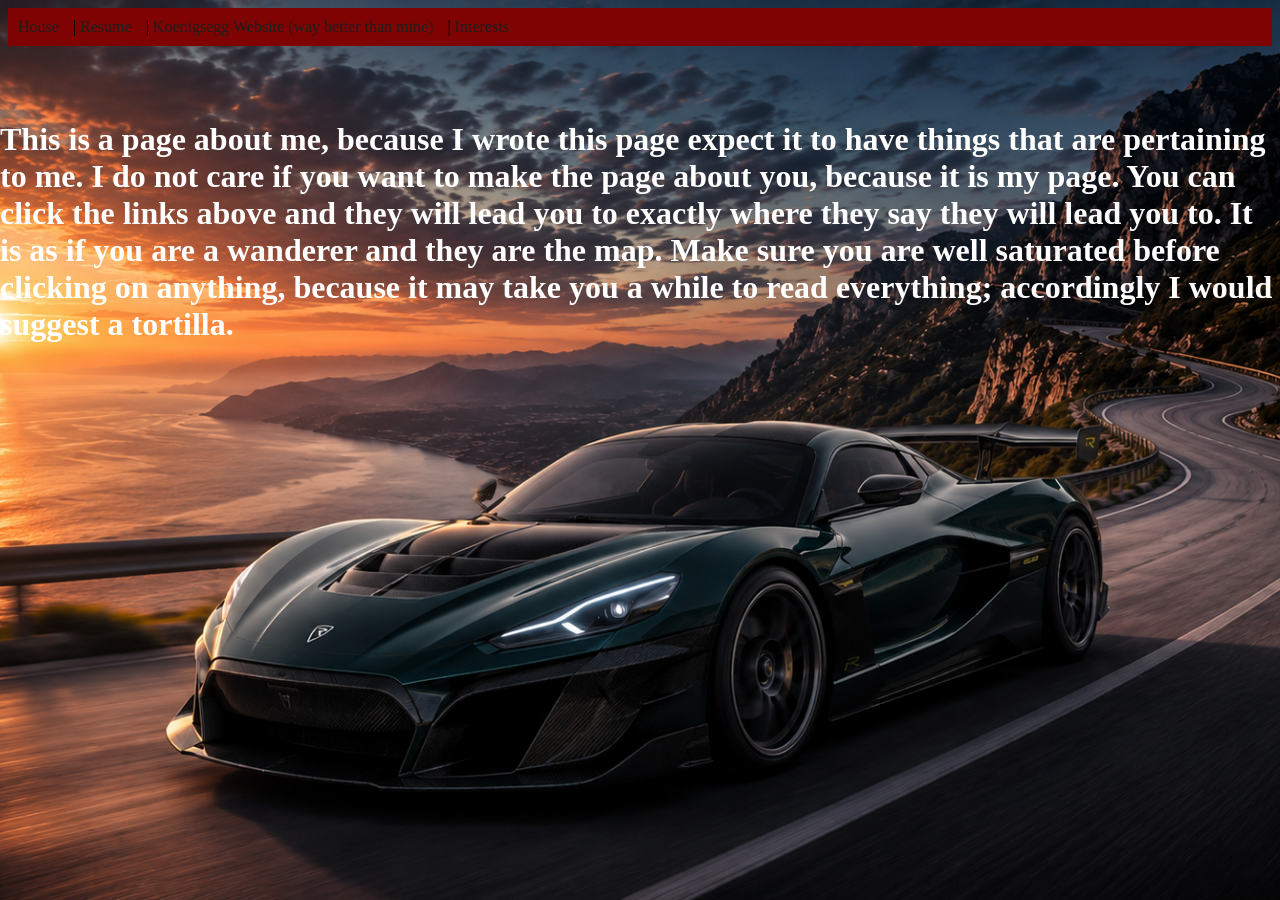
<file: index.html>
<html>
<head>
    <script src="scripts.js"></script>
    <link rel="stylesheet" href="styles.css">
</head>
<body class="homepage">
<iframe src="menu.html"style="width:100%; height:100px; border:none; display:block; overflow:hidden; position:sticky; top:0; z-index:1000;"></iframe>
<h1>
    This is a page about me, because I wrote this page expect it to have things that are pertaining to me. I do not care if you want to make the page about you, because it is my page.
    You can click the links above and they will lead you to exactly where they say they will lead you to. It is as if you are a wanderer and they are the map.
    Make sure you are well saturated before clicking on anything, because it may take you a while to read everything; accordingly I would suggest a tortilla.
</h1>

</body>
</html>
</file>
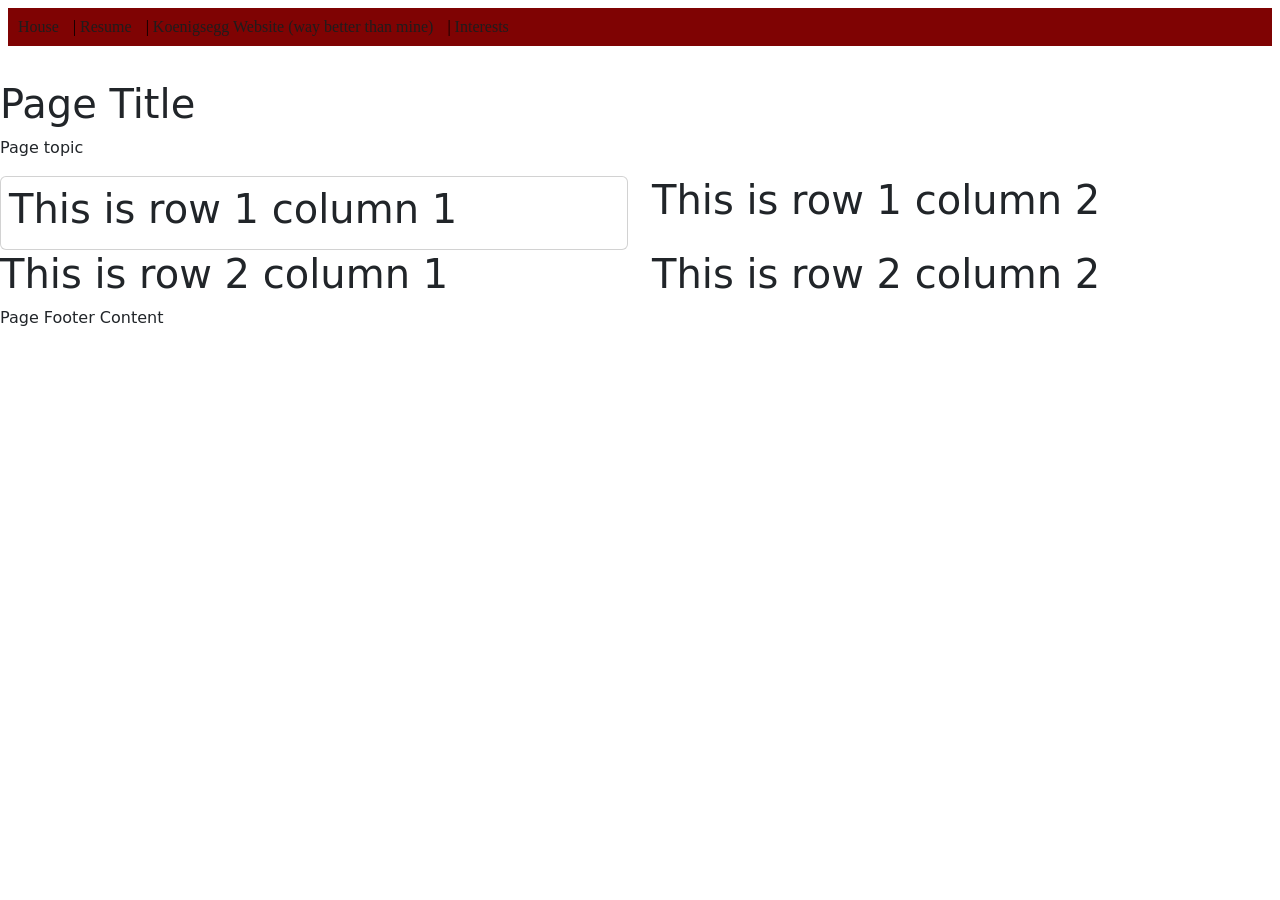
<file: bootstrap.html>
<html>
<head>
    <link href="https://cdn.jsdelivr.net/npm/bootstrap@5.0.2/dist/css/bootstrap.min.css" rel="stylesheet" >
     <link rel="stylesheet" href="styles.css">
        <script src="scripts.js"></script>
    <title>Top 20 HTML Tags Example Page</title>
</head>
<body>
<iframe src="menu.html" style="width:100%; height:80px; border:none; 
display:block; overflow:hidden; position:sticky; top:0; z-index:1000;"></iframe>


<header>
    <h1>Page Title</h1>
    <p>Page topic</p>
</header>



    <main>

        <div class="row">                   
            <div class="col-md">
                <div class="card p-2">
                    <h1>This is row 1 column 1</h1>
                </div>
            </div>
            <div class="col-md">
                <h1>This is row 1 column 2</h1>
            </div>

        </div>

         <div class="row">                   
            <div class="col-md">
                <h1>This is row 2 column 1</h1>
            </div>
            <div class="col-md">
                <h1>This is row 2 column 2</h1>
            </div>

        </div>

    </main>

    <footer>
        <p>Page Footer Content</p>
    </footer>

</body>
</html>
</file>
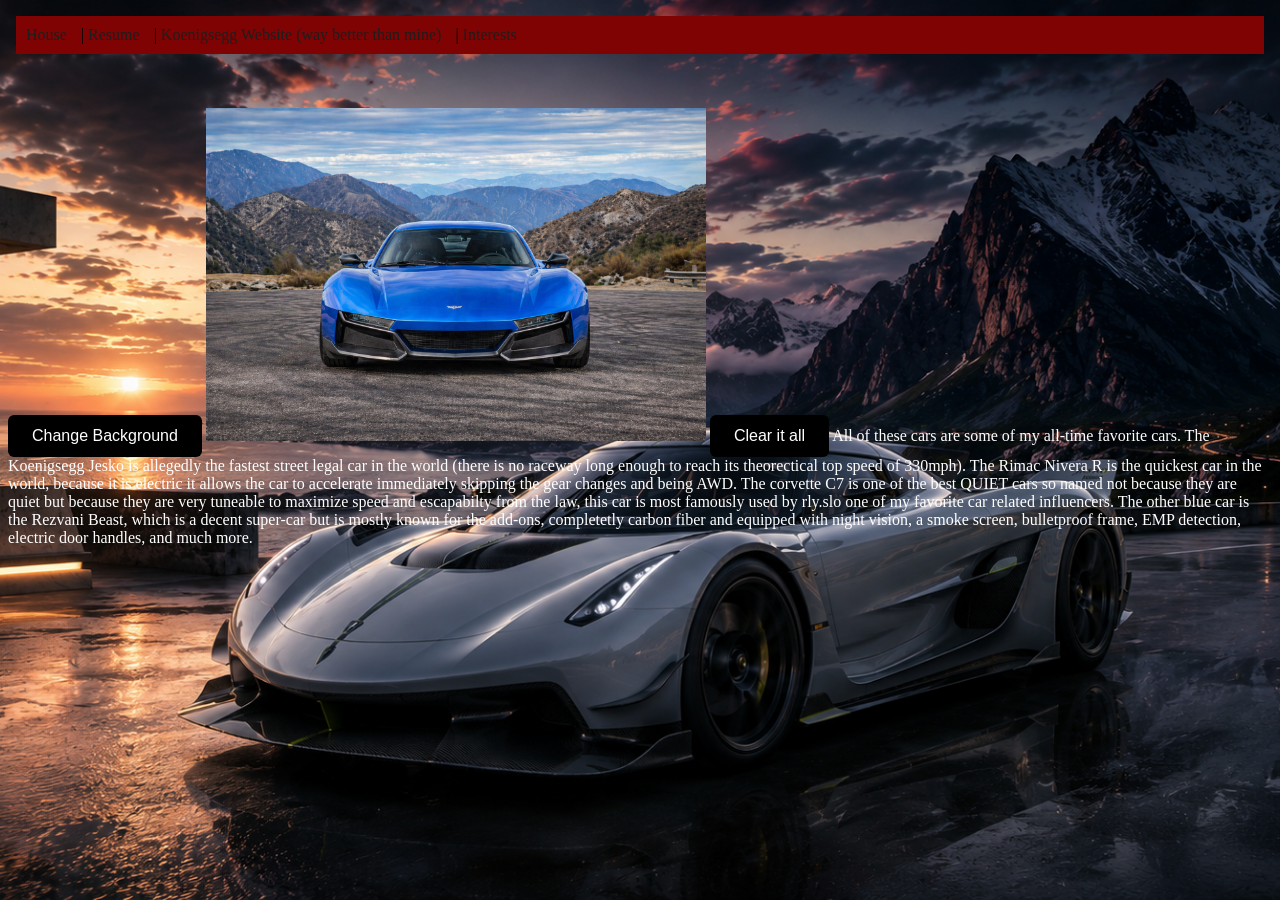
<file: interests.html>
<html>
<body class = "homepagebackround" style="color:white">
<iframe src="menu.html"style="width:100%; height:100px; border:none; display:block; overflow:hidden; position:sticky; top:0; z-index:1000;"></iframe>
<script src="scripts.js"></script>
<link rel="stylesheet" href="styles.css">
<button class="myButton1" id="changeBgBtn">Change Background</button>
<script>
    // Array of background image URLs
    const images = [
        "images/Jesko_absolut.png",
        "images/rly_slo_wallpaper.png",
        "images/rly_slo.png",
    ];

    let currentIndex = 0;

    // Function to change background image
    function changeBackground() {
        try {
            currentIndex = (currentIndex + 1) % images.length; // Loop through images
            document.body.style.backgroundImage = `url('${images[currentIndex]}')`;
        } catch (error) {
            console.error("Error changing background:", error);
        }

    }
    // Set initial background
    document.body.style.backgroundImage = `url('${images[currentIndex]}')`;
    document.body.style.backgroundRepeat = 'no-repeat'
    document.body.style.backgroundSize = 'cover'
    document.body.style.backgroundPosition = 'center'

    // Attach event listener to button
    document.getElementById("changeBgBtn").addEventListener("click", changeBackground);
    document.getElementById().addEventListener("click", changebackround)
    </script>
<img id="myImage" onmouseover="SwapImageHover(this)" onmouseout="SwapImageHover(this)"  
src="images/close_3.png" style="width: 500px">
<button class="myButton1" id="clearBtn">Clear it all</button>
<script>
    document.getElementById("clearBtn").addEventListener("click", function () {
      try {
        // Remove all text nodes
        document.querySelectorAll("body *").forEach(function (el) {
          // Remove images
          if (el.tagName === "IMG") {
            el.remove();
          } else {
            // Remove only text content, keep the element structure
            el.childNodes.forEach(function (node) {
              if (node.nodeType === Node.TEXT_NODE) {
                node.textContent = "";
              }
            });
          }
        });
      } catch (err) {
        console.error("Error while clearing content:", err);
      }
    });
  </script>
All of these cars are some of my all-time favorite cars. The Koenigsegg Jesko is allegedly the fastest street legal car in the world (there is no raceway long enough to reach its theorectical top speed of 330mph). The Rimac Nivera R is the quickest car in the world, because it is electric it allows the car to accelerate immediately skipping the gear changes and being AWD. The corvette C7 is one of the best QUIET cars so named not because they are quiet but because they are very tuneable to maximize speed and escapabilty from the law, this car is most famously used by rly.slo one of my favorite car related influencers. <a href="https://www.youtube.com/@QuietRacing"></a>
The other blue car is the Rezvani Beast, which is a decent super-car but is mostly known for the add-ons, completetly carbon fiber and equipped with night vision, a smoke screen, bulletproof frame, EMP detection, electric door handles, and much more.
</body>
</html>
</file>
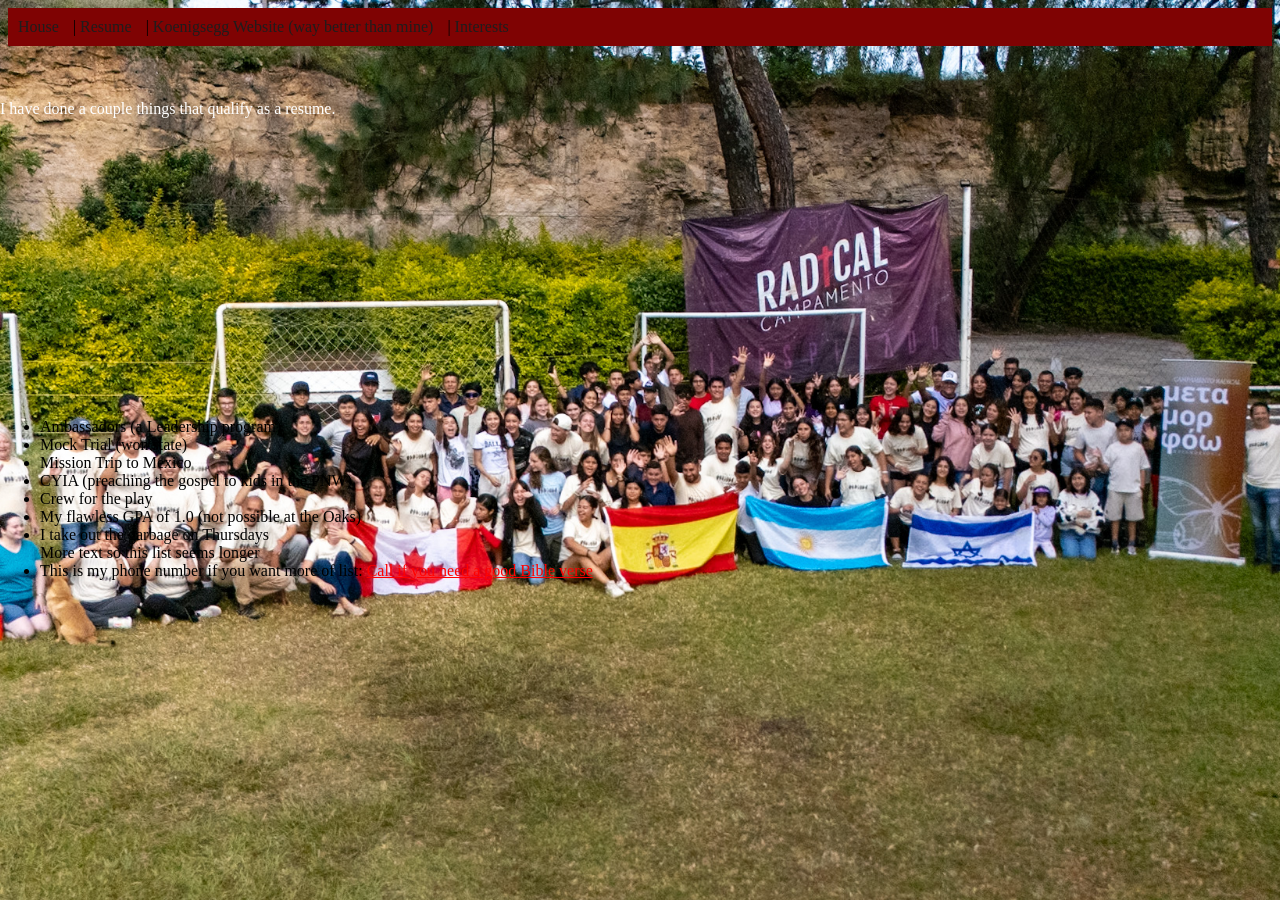
<file: Resume.html>
<html>
<head>
    <script src="scripts.js"></script>
    <link rel="stylesheet" href="styles.css">
</head>
<iframe src="menu.html"style="width:100%; height:100px; border:none; display:block; overflow:hidden; position:sticky; top:0; z-index:1000;"></iframe>
<body class="resumepage" style="font-family: roboto;">
I have done a couple things that qualify as a resume. 
<div class="left-list" style="color:black">
<ul text-color="white">
<li>Ambassadors (a Leadership program)</li>
        <li>Mock Trial (won state)</li>
        <li>Mission Trip to Mexico</li>
        <li>CYIA (preaching the gospel to kids in the PNW)</li>
        <li>Crew for the play</li>
<li>My flawless GPA of 1.0 (not possible at the Oaks)</li>
<li>I take out the garbage on Thursdays</li>
</li>More text so this list seems longer</li>
<li>This is my phone number if you want more of list:
<a href="tel:+15093858273" style="color:red"> Call if you need a good Bible verse</a></li>
</ul>
</div>
</body>
</html>
</file>
<file: styles.css>
/* Menu */
.resumepage {
     background-image: url(images/Mexico_pic.JPG);
      background-size: cover;

        /* Center the image */
        background-position: center;

        /* Prevent the image from repeating */
        background-repeat: no-repeat;
        /* Remove default margins */
        margin: 0;
        height: 100%;
    color: rgb(255, 255, 255)
}
.homepage {
    background-image: url(images/Rimac_rivera_r.png);
    /* Make sure the image covers the whole area */
        background-size: cover;

        /* Center the image */
        background-position: center;

        /* Prevent the image from repeating */
        background-repeat: no-repeat;
        /* Remove default margins */
        margin: 0;
        height: 100%;
        color: white
    }

.menu {
    background-color: #333;
    position: fixed;       /* Stays at the top when scrolling */
    top: 0;
    left: 0;
    width: 100%;           /* Full width */
    overflow: hidden;
    z-index: 1000;         /* Keeps it above other content */
    }

menu {
    background-color: rgb(127, 3, 3);
    padding: 10px;
}

menu a{
    color: rgb(31, 29, 29);
    margin-right: 10px;
    text-decoration: solid;
}   


.mybutton1 {
    background-color: #000000; /* Green background */
    color: white;              /* White text */
    padding: 12px 24px;         /* Space inside button */
    border: none;               /* Remove border */
    border-radius: 6px;         /* Rounded corners */
    cursor: pointer;            /* Pointer on hover */
    font-size: 16px;
    transition: background-color 0.3s ease;
}

/* Hover effect */
.mybutton1:hover {
    background-color: #650909; 
    color:black
}
.left-list{
    margin-top: 300px;
  background: rgba(0,0,0,0);
    text-align: left;}
</file>
